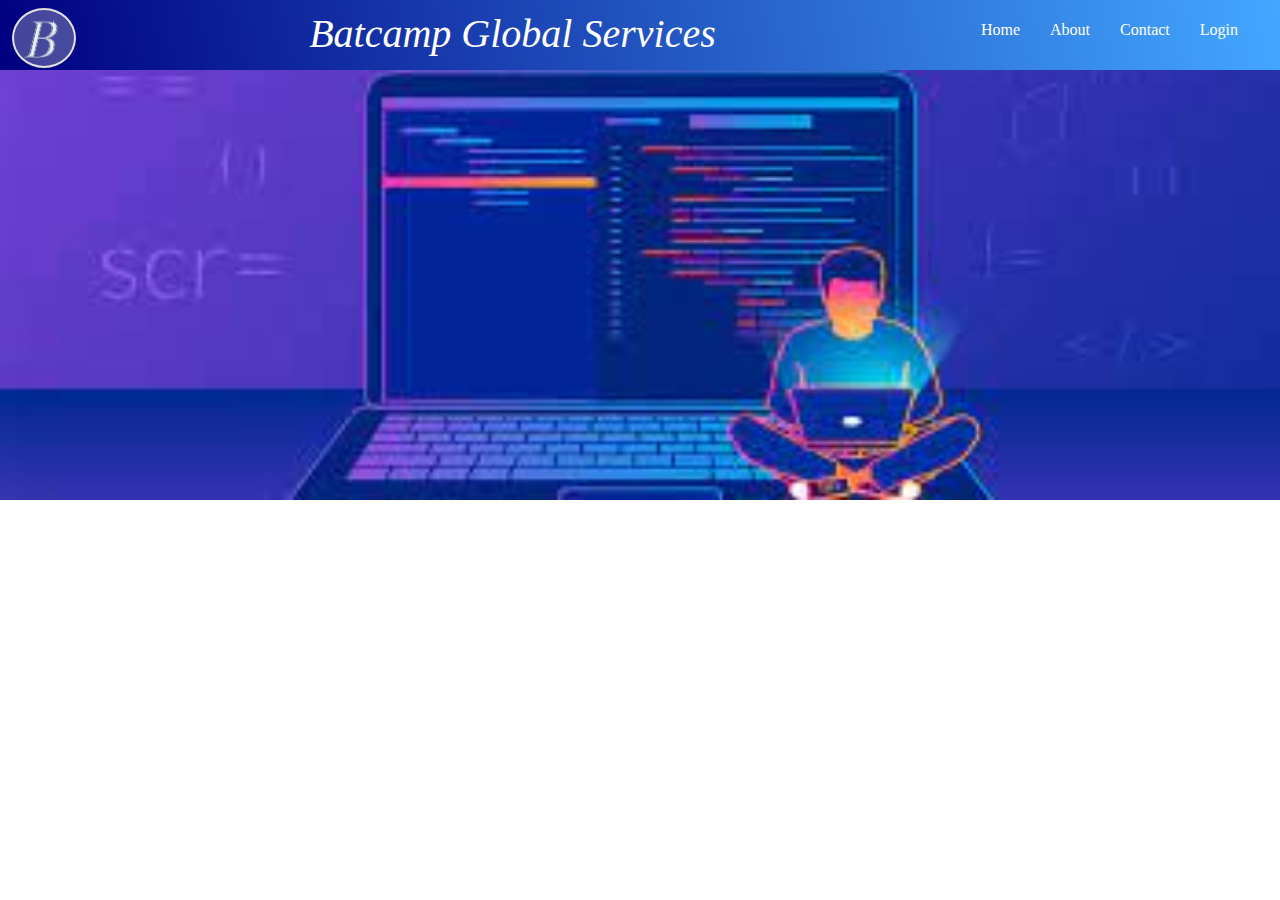
<file: Batcamp Global Services/index.html>
<!DOCTYPE html>
<html lang="en">
<head>
    <meta charset="UTF-8">
    <meta name="viewport" content="width=device-width, initial-scale=1.0">
    <title>Batcamp Global Services</title>
    <link rel="stylesheet" href="assets/css/bootstrap.min.css">
    <link rel="stylesheet" href="assets/css/index.css">
    <link rel="shortcut icon" href="assets/images/logo.png" type="image/x-icon">
</head>
<body>

    <div w3-include-html="navbar.html"></div>

    <img src="assets/images/programmer2.jpeg" class="col-md-12 homepage" alt=""">
    <script src="assets/js/index.js"></script>
    <script src="assets/js/bootstrap.min.js"></script>
</body>
<script>includeHTML()</script>
</html>
</file>
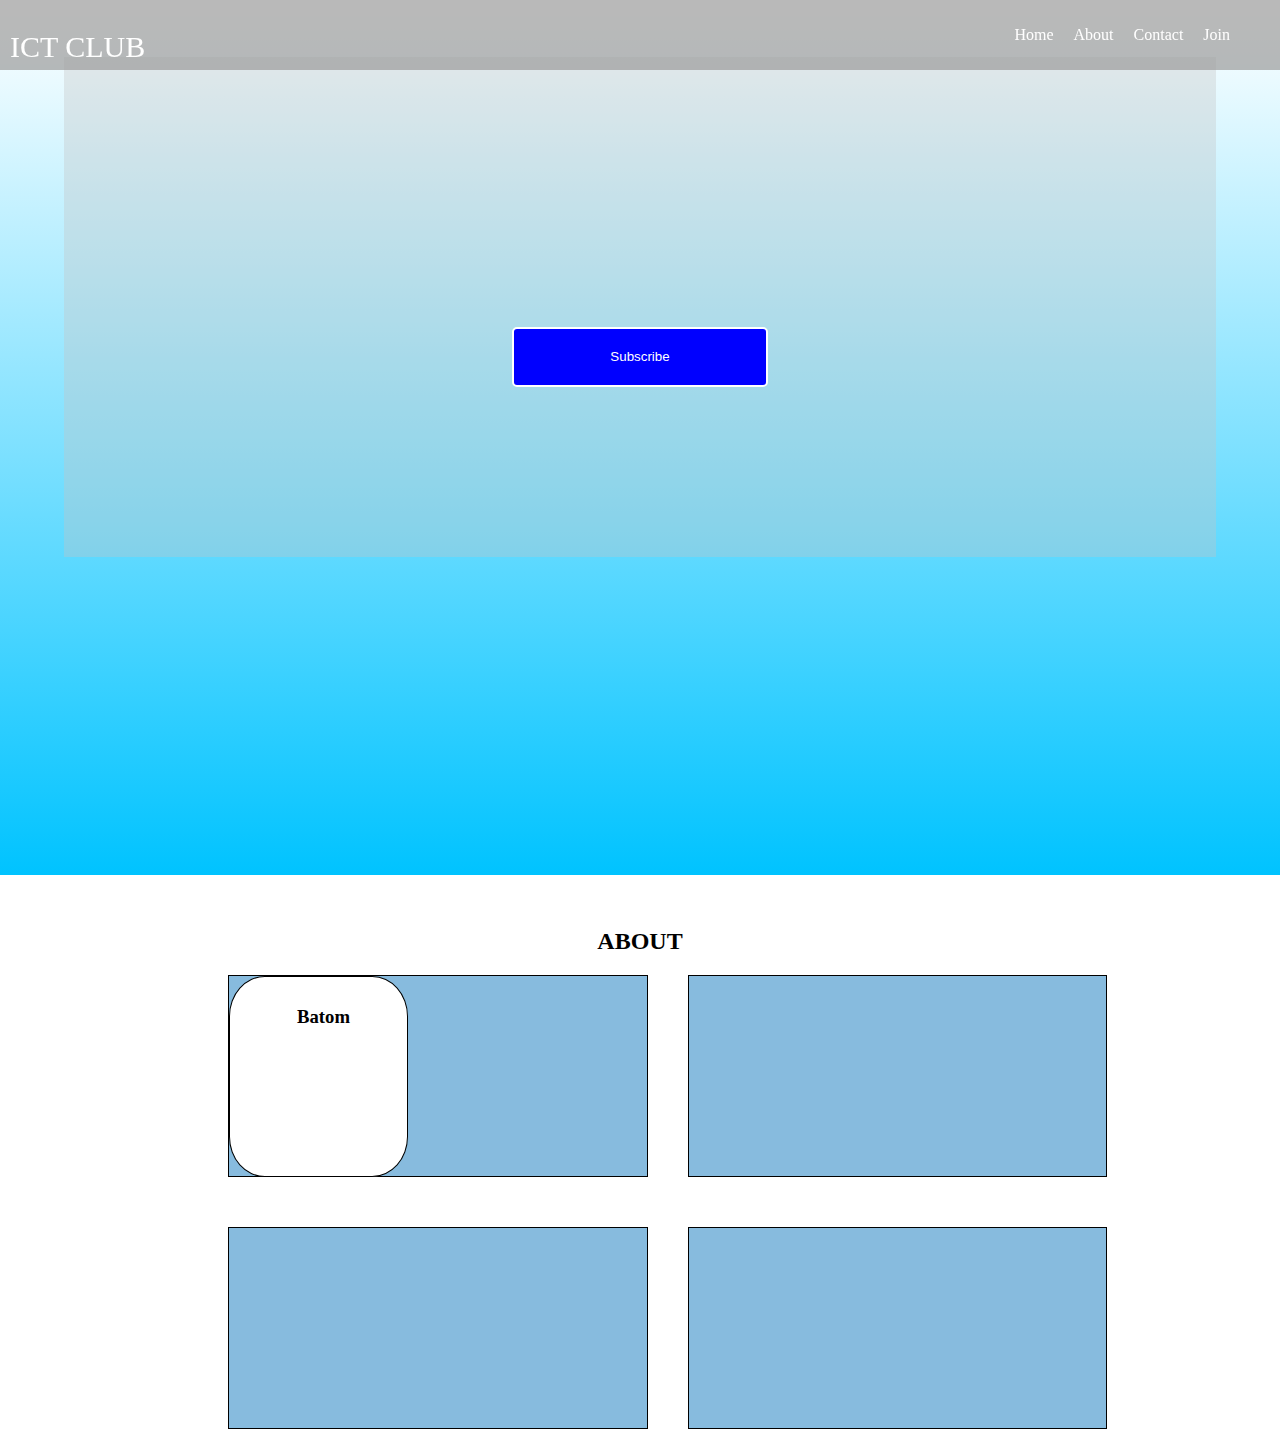
<file: Official/index.html>
<!DOCTYPE html>
<html lang="en">
<head>
    <meta charset="UTF-8">
    <meta name="viewport" content="width=device-width, initial-scale=1.0">
    <title>Unisec ICT club Website</title>
    <link rel="stylesheet" href="assets/css/index.css">
</head>
<body>
    <script src="assets/js/app.js"></script>

    <nav class="navbar">
        <div class="logo"></div>
        <h1 style="font-size: 30px; margin-left: 10px; font-weight: 300;">ICT CLUB</h1>
        <ul class="nav-items">
            <li class="n-list"><a href="">Home</a></li>

            <li class="n-list"><a href="">About</a></li>

            <li class="n-list"><a href="">Contact</a></li>

            <li class="n-list"><a href="">Join</a></li>
        </ul>
    </nav>
    
    <section aria-labelledby="Home">
        <div class="homepage">
            <div class="sub-container">
                <div class="subscribe" id="subscribe">
                    <button class="close-btn" onclick="closeForm()">X</button>
                    <h3 style="text-align: center; font-family: serif;">SUBSCRIBE</h3>
                    <label for="Name">Name</label>
                    <input type="text" name="Name" id="Name">
                    <label for="Email">Email</label>
                    <input type="email" name="Email" id="Email">
                    <label for="Date">Date</label>
                    <input type="datetime-local" name="Date" id="Date">
                    <h1 style="color: red; font-family: serif;" id="error"></h1>
                    <center><button id="sub-button" onclick="subscribe()">Subscribe</button></center>
                    
                </div>
                <center>
                    <h3 id="thankyou" style="position: relative;;top: 200px;"></h3>
                    <button class="sub-click" id="spawn" onclick="openForm()">Subscribe</button>
                </center>
            </div>
        </div>
    </section>

    <section aria-labelledby="About" style="padding-top: 100vh;">
        <center>
            <h2>ABOUT</h2>
        <div class="box" style="margin: auto !important;">
    <div style="display: flex; margin-left: 220px; margin-bottom: 50px;">
        <div class="card">
            <div class="div" style="display: flex;">
                <div class="avatar">
                    <h3>Batom</h3>
                </div>
            <div class="writeup"></div>
            </div>
        </div>
        <div class="card">
            <div class="writeup"></div>
        </div>
    </div>
    <div style="display: flex; margin: auto; margin-left: 220px;">
        <div class="card">
            <div class="writeup"></div>
        </div>
        <div class="card">
            <div class="writeup"></div>
        </div>
    </div> 
</div>
</center>
    </section>

    <section aria-labelledby="Conact"></section>

    <section aria-labelledby="Join"></section>
</body>
</html>
</file>
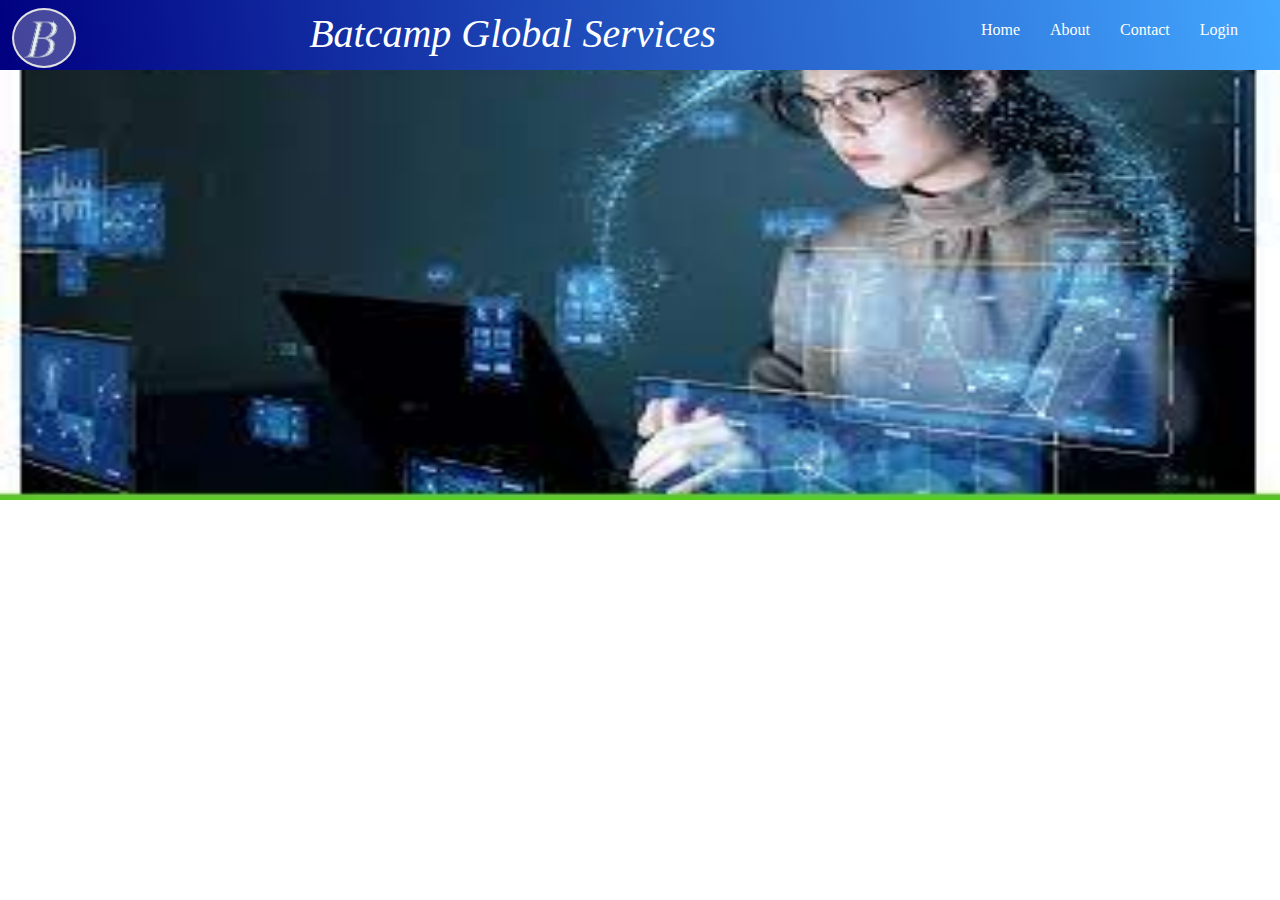
<file: Batcamp Global Services/about.html>
<!DOCTYPE html>
<html lang="en">
<head>
    <meta charset="UTF-8">
    <meta name="viewport" content="width=device-width, initial-scale=1.0">
    <title>Batcamp Global Services</title>
    <link rel="stylesheet" href="assets/css/bootstrap.min.css">
    <link rel="stylesheet" href="assets/css/index.css">
    <link rel="shortcut icon" href="assets/images/logo.png" type="image/x-icon">
</head>
<body>

    <div w3-include-html="navbar.html"></div>

    <img src="assets/images/programmer3.jpeg" class="col-md-12 homepage" alt=""">
    <script src="assets/js/index.js"></script>
    <script src="assets/js/bootstrap.min.js"></script>
</body>
<script>includeHTML()</script>
</html>
</file>
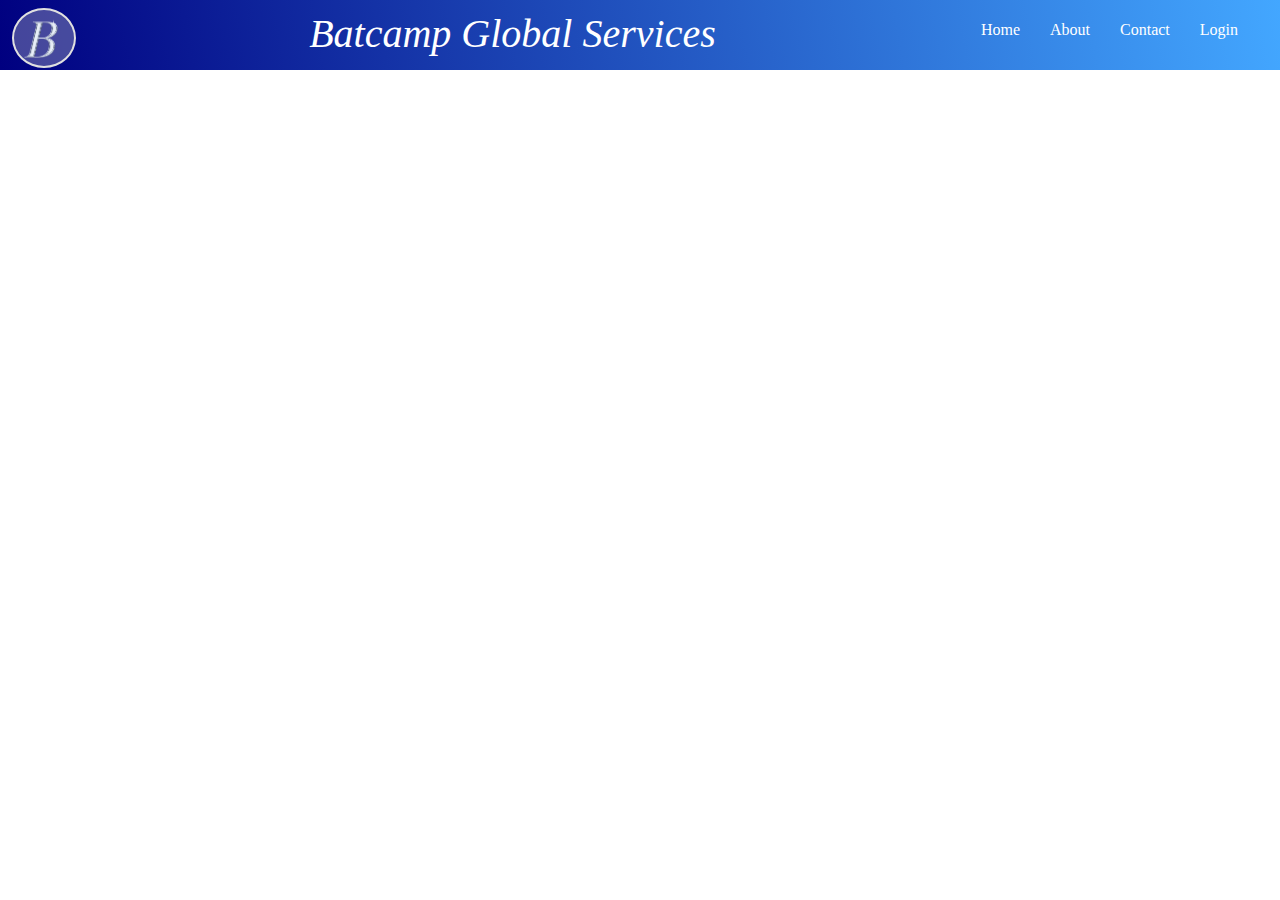
<file: Batcamp Global Services/contact.html>
<!DOCTYPE html>
<html lang="en">
<head>
    <meta charset="UTF-8">
    <meta name="viewport" content="width=device-width, initial-scale=1.0">
    <title>Batcamp Global Services</title>
    <link rel="stylesheet" href="assets/css/bootstrap.min.css">
    <link rel="stylesheet" href="assets/css/index.css">
    <link rel="shortcut icon" href="assets/images/logo.png" type="image/x-icon">
</head>
<body>

    <div w3-include-html="navbar.html"></div>
    <script src="assets/js/index.js"></script>
    <script src="assets/js/bootstrap.min.js"></script>
</body>
<script>includeHTML()</script>
</html>
</file>
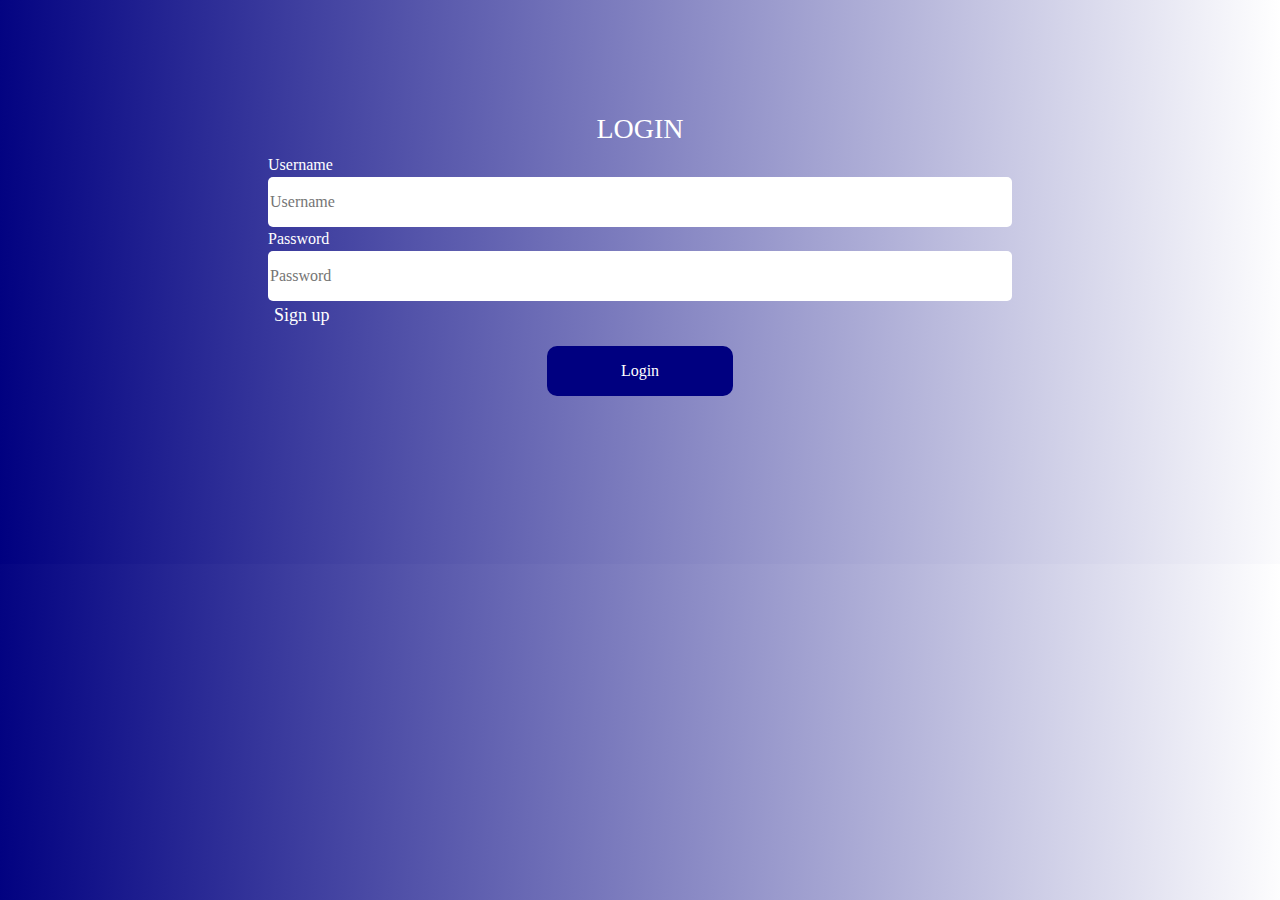
<file: Batcamp Global Services/home.html>
<!DOCTYPE html>
<html lang="en">
<head>
    <meta charset="UTF-8">
    <meta name="viewport" content="width=device-width, initial-scale=1.0">
    <title>LOGIN</title>
    <link rel="shortcut icon" href="assets/images/logo.png" type="image/x-icon">
    <link rel="stylesheet" href="assets/css/login.css">
    <link rel="stylesheet" href="assets/css/homepage.css">
    <link rel="stylesheet" href="assets/css/bootstrap.min.css">

<link rel="stylesheet" href="assets/css/navbar.css">
</head>
<body>
    <div class="bod">
    <script src="assets/js/index.js"></script>
    <div class="container" id="container-form">
        <div class="form col-md-8" id="form">
            <h3 style="text-align: center;">LOGIN</h3>
            <label for="Username">Username</label>
            <input type="text" name="Username" class="col-md-12" placeholder="Username" id="Username">
            <label for="password">Password</label>
            <input type="password" placeholder="Password" class="col-md-12" name="password" id="password">
            <p><button class="sign" onclick="sign()">Sign up</button></p>
            <h5 style="color: red;" id="err"></h5>
            <center><button class="login col-md-3" onclick="login()">Login</button></center>
        </div>
        <div class="form-register" id="form-register">
            <h3 style="text-align: center;">Sign Up</h3>
            <label for="Firstname">Firstname</label>
            <input type="text" name="Firstname" class="col-md-12" placeholder="Firstname" id="firstname">
            <label for="Lastname">Lastname</label>
            <input type="text" placeholder="Lastname" class="col-md-12" name="Lastname" id="lastname">
            <label for="Email">Email</label>
            <input type="email" placeholder="Email" id="email" class="col-md-12">
            <label for="Password">Password</label>
            <input type="password" name="password" id="pass" placeholder="Password" minlength="5" class="col-md-12">
            <label for="Re-password">Re-enter Password</label>
            <input type="password" style="margin-bottom: 20px;" name="Re-password" id="Re-password" placeholder="Re-enter Password" class="col-md-12">
            <p><button class="sign" onclick="log()">Login</button></p>
            <h5 id="eror" style="color: red;"></h5>
            <center><button class="login col-md-3" onclick="register()">Sign up</button></center>
        </div>
    </div>
</div>
    <div class="body" id="body">

        <nav class="navbar container-fluid position-fixed" id="webnav">
            <div class="circle">
            <a href="index.html"><img src="assets/images/logo.png" class="logo" alt="Logo"></a>
        </div>
        
        <h6 style="text-transform: capitalize;" id="use"></h6>
            <h1><i style="color:rgb(255, 255, 255); font-family: serif;">Batcamp Global Services</i></h1>
            <ul class="nav-items text-light" style="text-decoration: none; list-style: none; display: flex;">
                <li class="nav-items" style="margin-right: 30px;"><a href="about.html" style="text-decoration: none; color: rgb(255, 255, 255);">About</a></li>
                <li class="nav-items" style="margin-right: 30px;"><a href="contact.html" style="text-decoration: none; color: rgb(255, 255, 255);">Contact</a></li>
                <li class="nav-items" style="margin-right: 30px;"><a href="index.html" style="text-decoration: none; color: rgb(255, 255, 255);">Log Out</a></li>
            </ul>
        </nav>
        <img src="assets/images/programmer2.jpeg" alt="homepage" class="col-md-12">
        <div class="container">
            <h3 style="text-align: center;">Welcome to Batcamp Global Services</h3>
            <div style="margin-bottom: 40px;" class="col-md-12">
                <div class="row">
                <div class="col-md-4">
                    <img src="assets/images/LegarB global services-logos.jpeg" class="col-md-12 welcome" alt="Logo">
                </div>
                <div class="col-md-8">
                    <h5>Batcamp Global Services is a web designing company made by Bakpo Batombari on August 23rd 2023 to help people to design their websites for their buisness, organisation, office, schools, etc. Batcamp global services is a very good company for designing websites</h5>
                </div>
            </div>
            </div>
            <div class="col-md-12">
                <div class="row">
                    <div class="col-md-6">
                        <img src="assets/images/programmer.jpeg" class="welcome col-md-12" alt="Logo">
                    </div>
                    <div class="col-md-6 offer">
                        <div class="underline col-md-12"></div>
                        <h4 style="text-align: center;">What We Offer</h4>
                        <div class="underline col-md-12"></div>
                        <div class="row">
                            <div class="col-md-1">
                                <div class="straight-line"></div>
                            </div>
                            <div class="col-md-11 offer">
                                <ul style="font-size: 25px; color: rgb(0, 0, 0);">
                                    <li>HTML, CSS, JAVASCRIPT WEBSITE</li>
                                    <li>HTML LESSONS</li>
                                    <li>CSS LESSONS</li>
                                    <li>JAVASCRIPT LESSONS</li>
                                    <li>WEB HOSTING LESSONS</li>
                                    <li>BOOTSTRAP LESSONS</li>
                                    <li>CANVA LESSONS</li>
                                </ul>
                            </div>
                        </div>
                    </div>
                </div>
            </div>
        </div>
        <div class="footer container-fluid">
            <p style="text-align: center;"><i>Powered By Batcamp Global Services</i></p>
            <center>
                <button class="top"><a href="#top">Back to Top</a></button>
            </center>
        </div>
        </div>
</body>
</html>
</file>
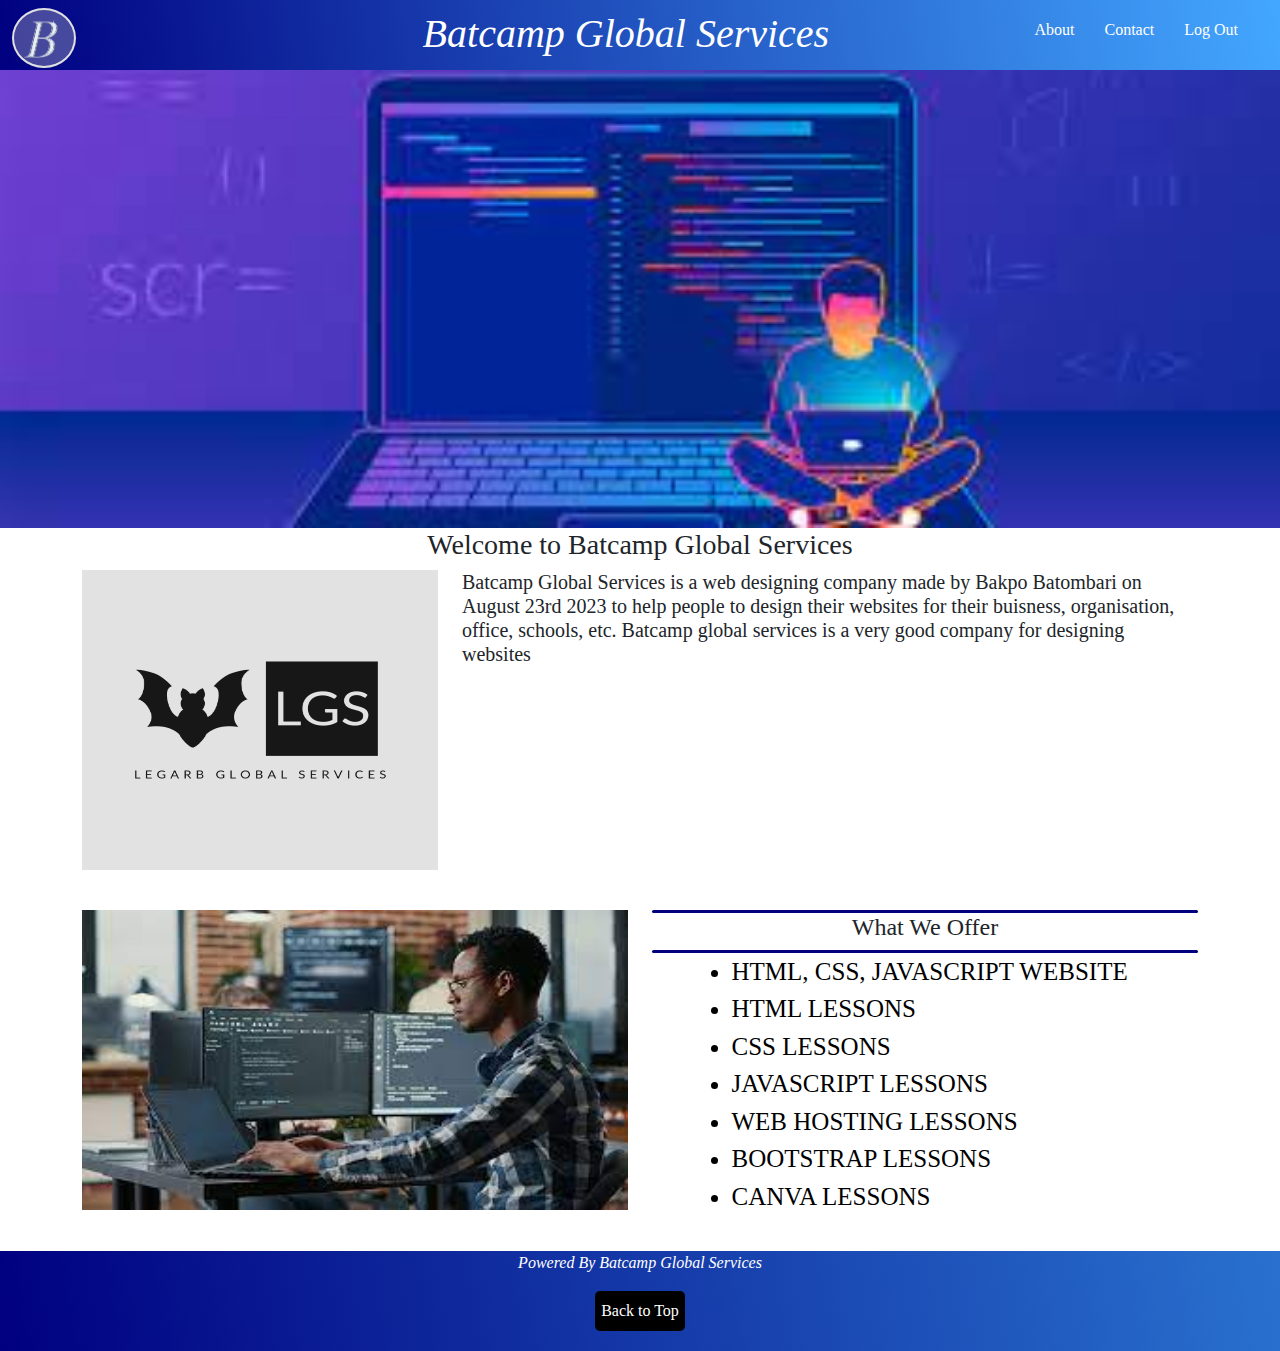
<file: Batcamp Global Services/homepage.html>
<!DOCTYPE html>
<html lang="en">
<head>
    <meta charset="UTF-8">
    <meta name="viewport" content="width=device-width, initial-scale=1.0">
    <title>homepage</title>
    <link rel="stylesheet" href="assets/css/bootstrap.min.css">
    <link rel="stylesheet" href="assets/css/homepage.css">
    <link rel="stylesheet" href="assets/css/navbar.css">
</head>
<body>
    <div class="body" id="body">

        <nav class="navbar container-fluid position-fixed" id="webnav">
            <div class="circle">
            <a href="index.html"><img src="assets/images/logo.png" class="logo" alt="Logo"></a>
        </div>
        
        <h6 style="text-transform: capitalize;" id="use"></h6>
            <h1><i style="color:rgb(255, 255, 255); font-family: serif;">Batcamp Global Services</i></h1>
            <ul class="nav-items text-light" style="text-decoration: none; list-style: none; display: flex;">
                <li class="nav-items" style="margin-right: 30px;"><a href="about.html" style="text-decoration: none; color: rgb(255, 255, 255);">About</a></li>
                <li class="nav-items" style="margin-right: 30px;"><a href="contact.html" style="text-decoration: none; color: rgb(255, 255, 255);">Contact</a></li>
                <li class="nav-items" style="margin-right: 30px;"><a href="index.html" style="text-decoration: none; color: rgb(255, 255, 255);">Log Out</a></li>
            </ul>
        </nav>
        <img src="assets/images/programmer2.jpeg" alt="homepage" class="col-md-12">
        <div class="container">
            <h3 style="text-align: center;">Welcome to Batcamp Global Services</h3>
            <div style="margin-bottom: 40px;" class="col-md-12">
                <div class="row">
                <div class="col-md-4">
                    <img src="assets/images/LegarB global services-logos.jpeg" class="col-md-12 welcome" alt="Logo">
                </div>
                <div class="col-md-8">
                    <h5>Batcamp Global Services is a web designing company made by Bakpo Batombari on August 23rd 2023 to help people to design their websites for their buisness, organisation, office, schools, etc. Batcamp global services is a very good company for designing websites</h5>
                </div>
            </div>
            </div>
            <div class="col-md-12">
                <div class="row">
                    <div class="col-md-6">
                        <img src="assets/images/programmer.jpeg" class="welcome col-md-12" alt="Logo">
                    </div>
                    <div class="col-md-6 offer">
                        <div class="underline col-md-12"></div>
                        <h4 style="text-align: center;">What We Offer</h4>
                        <div class="underline col-md-12"></div>
                        <div class="row">
                            <div class="col-md-1">
                                <div class="straight-line"></div>
                            </div>
                            <div class="col-md-11 offer">
                                <ul style="font-size: 25px; color: rgb(0, 0, 0);">
                                    <li>HTML, CSS, JAVASCRIPT WEBSITE</li>
                                    <li>HTML LESSONS</li>
                                    <li>CSS LESSONS</li>
                                    <li>JAVASCRIPT LESSONS</li>
                                    <li>WEB HOSTING LESSONS</li>
                                    <li>BOOTSTRAP LESSONS</li>
                                    <li>CANVA LESSONS</li>
                                </ul>
                            </div>
                        </div>
                    </div>
                </div>
            </div>
        </div>
        <div class="footer container-fluid">
            <p style="text-align: center;"><i>Powered By Batcamp Global Services</i></p>
            <center>
                <button class="top"><a href="#top">Back to Top</a></button>
            </center>
        </div>
        </div>
</body>
</html>
</file>
<file: Batcamp Global Services/assets/css/index.css>
#body{
    font-family: serif;
}
.homepage{
    height:500px;
}
</file>
<file: Official/assets/css/index.css>
.navbar{
    height:60px;
    background-color: rgba(158, 158, 158, 0.719);
    position: fixed;
    z-index: 1;
    top:0;
    width: 100%;
    left: 0;
    color: white;
    padding-top: 10px;
    display: flex;
    font-family: serif;
}
.nav-items{
    right: 30px;
    position: absolute;
    display: flex;
    list-style: none;
}
.n-list{
    margin-right: 20px;
}
.n-list a{
    text-decoration: none;
    color: white;
}
body{
    overflow-x: hidden;
}
.homepage{
    overflow-x:hidden;
    background: linear-gradient(white,rgb(0, 195, 255));
    height:93vh;
    width: 100vw;
    left: 0;
    position: absolute;
    padding-top: 30px;
}
.sub-container{
    height:500px;
    width: 90vw;
    margin: auto;
    background-color: rgba(197, 196, 196, 0.356);
}
.subscribe{
    height:480px;
    background-color: rgba(85, 107, 47, 0.459);
    width:80vw;
    margin: auto;
    display: none;
    z-index: 20;
    position: relative;
    top:20px;
}
.subscribe input{
    display: block;
    height:40px;
    width: 70vw;
    margin: auto;
}
.subscribe h3{
    margin-top:30px !important;
}
.subscribe label{
    margin-left: 7%;
}
.close-btn{
    height:50px;
    position: absolute;
    right: 0;
    width:50px;
    border: none;
    color: red;
    background-color: white;
}
.sub-click{
    height:60px;
    background: blue;
    border: 2px solid white;
    width: 20vw;
    color: white;
    cursor: pointer;
    border-radius: 5px;
    position: relative;
    top:30vh;
}
.sub-click:hover{
    transition: 1s;
    color: blue;
    background-color: white;
    border: 2px blue solid;
}
#sub-button{
    height: 50px;
    background-color: darkgreen;
    border-radius: 5px;
    border: none;
    position: relative;
    top:40px;
    width:30vw;
    color: white;
}
.box{
    animation: infinite box 8s;
    background-color: white;
}
@keyframes box{
    0%{
        transform: translateY(0px);
    }
    50%{
       transform: translateY(30px);
    }
    100%{
       transform:  translateY(0px);
    }
}

.card{
    height:200px;
    background-color: rgb(135, 187, 222);
    border: 1px solid black;
    width: 40%;
    margin-right: 40px;
    animation: card infinite 8s;
    transition: 3s;
}
@keyframes card{
     0%{
        background: rgb(255, 255, 255);
        border: 1px solid black;
        transform: translateX(0px);
     }
     50%{
        transform: translateY(20px);
        transform: translateX(100px);
        background:rgb(12, 64, 131);
     }
     100%{
        background-color: rgb(4, 71, 116);
        transform: translateX(0px);
        transform:  translateY(0px);
     }
}

.avatar{
    height:189px;
    background: white;
    border: 1px solid black;
    width:40%;
    border-radius: 20%;
    padding-left: 10px;
    padding-top: 10px;
    animation: avatar infinite 5s;
}
@keyframes avatar{
  0%{transform:translateZ(0px)} 
  100%{transform: translateZ(100px);}
}
</file>
<file: Batcamp Global Services/assets/css/login.css>
.form{
    font-family: serif !important;
    margin: 10% auto 15% !important;
    color: white;
}

.form-register{
    font-family: serif !important;
    margin: auto 15% !important;
    color: white;
    display: none;
}
body{
    background: linear-gradient(88deg,navy,white);
    font-family: serif !important;
}
input{
    height:50px;
    border: none;
    border-radius: 5px;
    display: block;
}
.sign{
    background-color: transparent;
    border: none;
    color: white;
    font-size: 18px;
}
.login{
    border: none;
    height: 50px;
    border-radius: 10px;
    background-color: navy;
    color: white;
}
.body{
    display: none;
    background-color: white;
}
</file>
<file: Batcamp Global Services/assets/css/homepage.css>
.body{
    font-family: serif;
}
.welcome{
    height:300px
}
.underline{
    height: 3px;
    background-color: navy;
    border-radius: 10px;
}
.straight-line{
    height:260px;
    background-color: rgb(255, 255, 255);
    width: 3px;
}
.straight-lineb{
    height:260px;
    background-color: navy;
    width: 3px;
}
.footer{
    margin-top: 20px;
    height:100px;
    bottom: 0;
    color: white;
    background: linear-gradient(80deg,navy,rgb(41, 113, 207));
}
.top{
    color: white;
    background-color: rgb(0, 0, 0);
    border: none;
    height:40px;
    border-radius: 5px;
}
.top a{
    text-decoration: none;
    color:white;
}
.offer:hover{
    background-color: navy;
    color: white;
    transition: 0.8s;
}
</file>
<file: Batcamp Global Services/assets/css/navbar.css>
#webnav{
    height:70px;
    background:linear-gradient(80deg,navy,rgb(67, 167, 255));
    font-family: serif;
}
.logo{
    height:60px;
}
.circle{
    border-radius: 50%;
    height:60px;
    background-color: rgba(207, 207, 207, 0.329);
    border: 2px rgb(224, 224, 224) solid;
}
</file>
